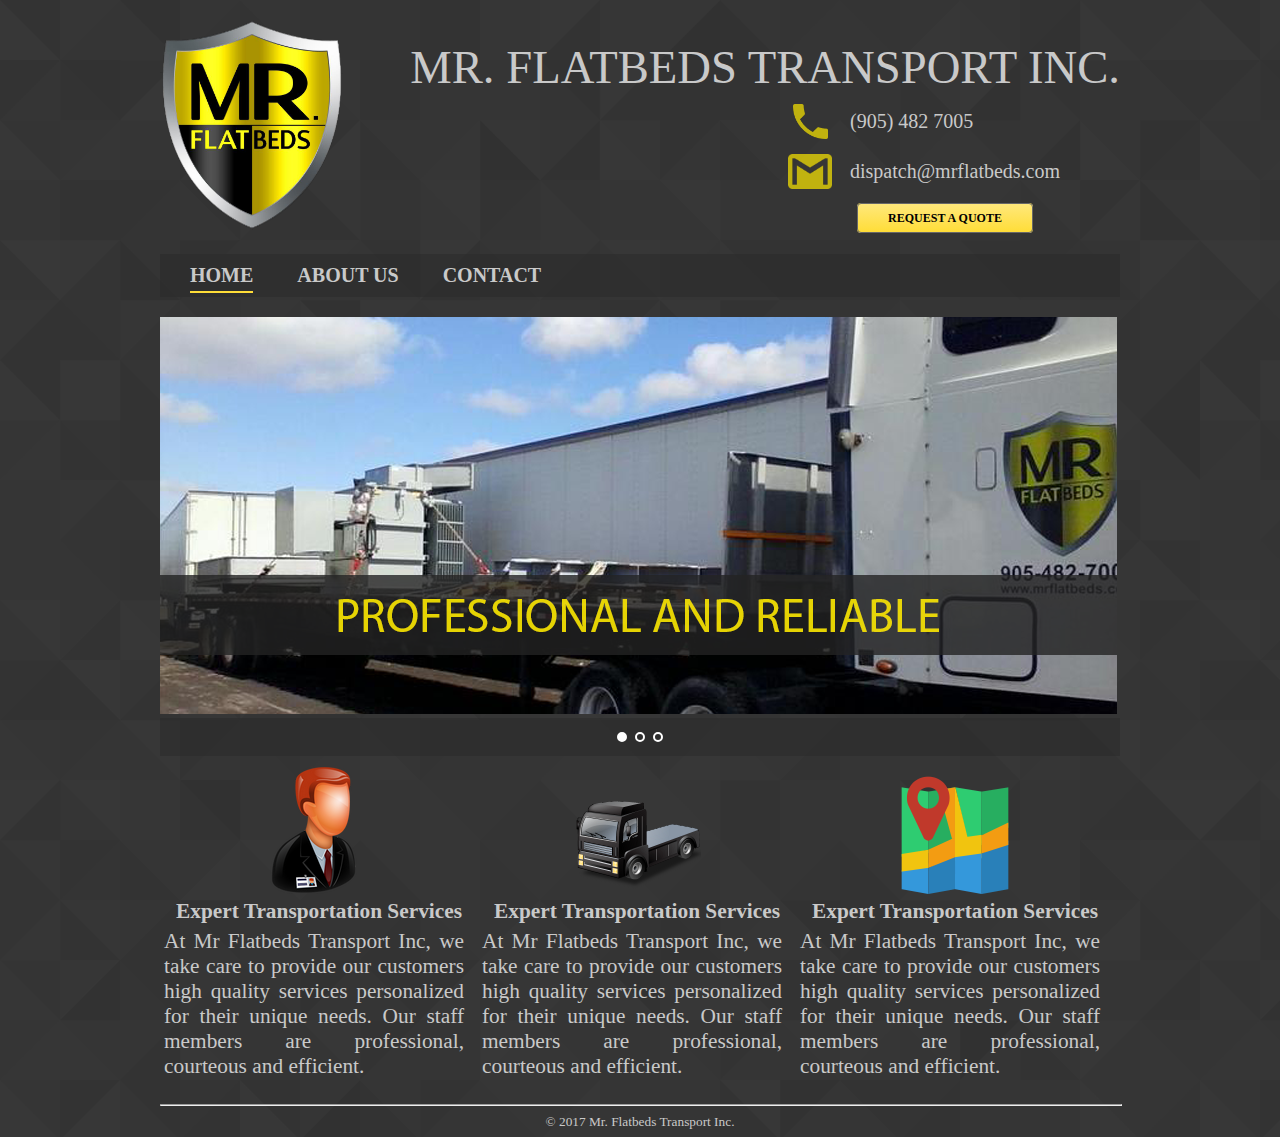
<file: index.html>
<!DOCTYPE html>
<html lang="en">
<head>
    <meta charset="utf-8">
    <title>Mr. Flatbeds</title>
    <meta name="description" content="Mr. Flatbeds Transport Inc. Professional and reliable flatbed transport services.">
    <meta name="author" content="Vineet George">
    <link rel="stylesheet" type="text/css" href="css/style.css">
    <link rel="stylesheet" type="text/css" href="css/unslider.css">
    <link rel="stylesheet" type="text/css" href="css/unslider-dots.css">
    <meta name="viewport" content="width=device-width, initial-scale=1.0">
</head>
<body>
    <header>
        <div id="logo">
            <img src="images/logo.png" height="210"/>
            <div id="title">
                <h1>MR. FLATBEDS TRANSPORT INC.</h1>
                <div id="box">
                    <img src="images/phone.png"/>
                    <div id="icon-text">
                        (905) 482 7005
                    </div>
                    <img src="images/email.png"/>
                    <div id="icon-text">
                        dispatch@mrflatbeds.com
                    </div>
                    <a href="contact.html" class="button">Request a Quote</a>
                </div>
            </div>
            
        </div>
        <nav>
            <ul>
                <li><a href="index.html" class="selected">Home</a></li>
                <li><a href="about.html">About Us</a></li>
                <li><a href="contact.html">Contact</a></li>
            </ul>
        </nav>
    </header>
    
    <div id="content">

        <div class="automatic-slider">
            <ul>
                <li><img src="images/slide_1.png"/></li>
                <li><img src="images/slide_2.png"/></li>
                <li><img src="images/slide_3.png"/></li>
            </ul>
        </div>
        
        <div id="cube">
            <img src="images/staff.png"/>
            <h3>Expert Transportation Services</h3>
            <p>At Mr Flatbeds Transport Inc, we take care to provide our customers high quality services personalized for their unique needs. Our staff members are professional, courteous and efficient.</p>
        </div>
        <div id="cube">
            <img src="images/flatbed.png"/>
            <h3>Expert Transportation Services</h3>
            <p>At Mr Flatbeds Transport Inc, we take care to provide our customers high quality services personalized for their unique needs. Our staff members are professional, courteous and efficient.</p>
        </div>
        <div id="cube">
            <img src="images/map.png"/>
            <h3>Expert Transportation Services</h3>
            <p>At Mr Flatbeds Transport Inc, we take care to provide our customers high quality services personalized for their unique needs. Our staff members are professional, courteous and efficient.</p>
        </div>
        
    </div>
    
    <hr/>
    <footer>
        <p>&copy 2017 Mr. Flatbeds Transport Inc.</p>
    </footer>
    <script src="//code.jquery.com/jquery-2.1.4.min.js"></script>
	<script src="javascript/unslider-min.js"></script>
    <script>$('.automatic-slider').unslider({
            autoplay: true,
            infinite: true
        });</script>
</body>
</html>
</file>
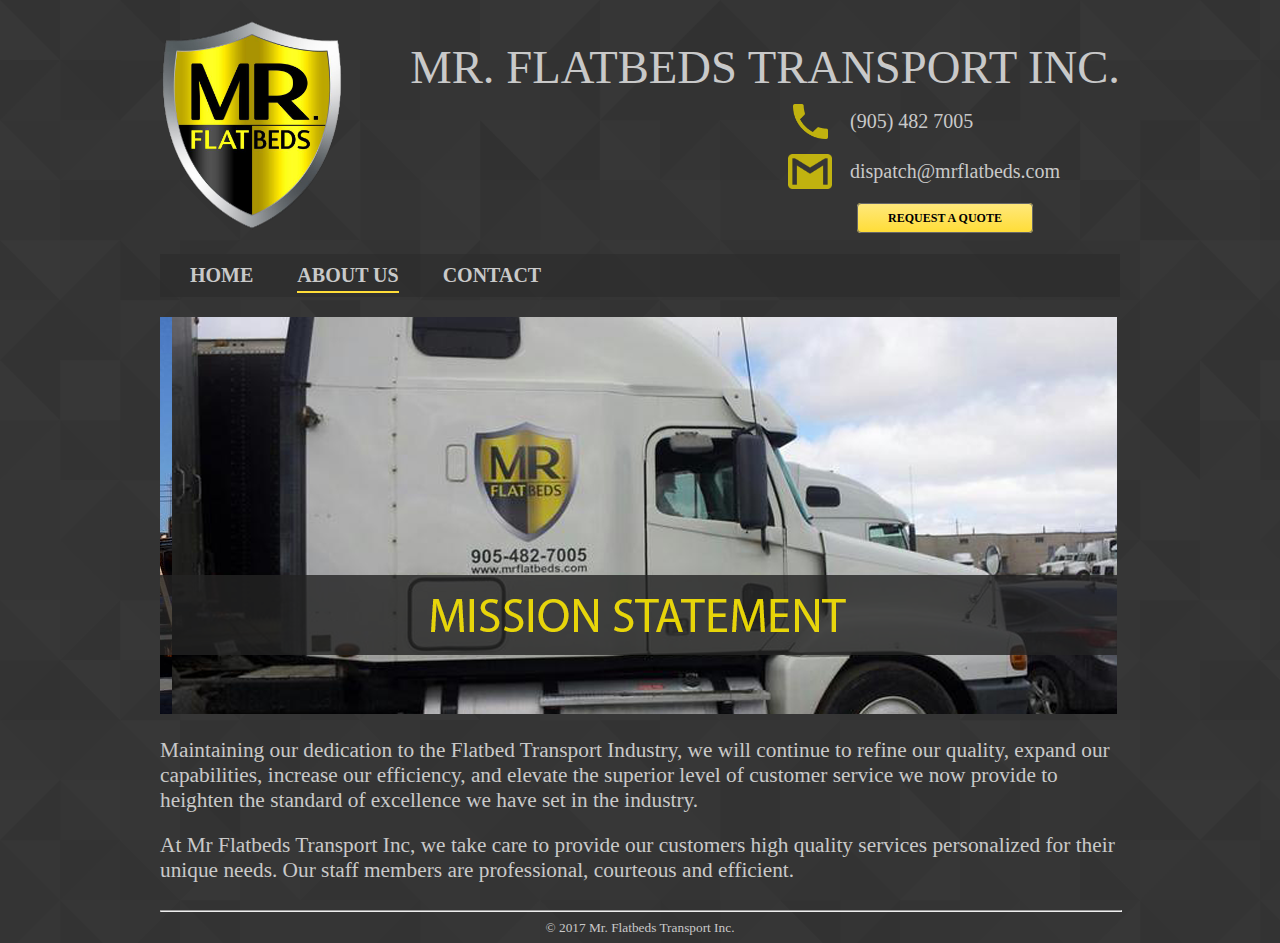
<file: about.html>
<!DOCTYPE html>
<html lang="en">
<head>
    <meta charset="utf-8">
    <title>Mr. Flatbeds</title>
    <meta name="description" content="Mr. Flatbeds Transport Inc. Professional and reliable flatbed transport services.">
    <meta name="author" content="Vineet George">
    <link rel="stylesheet" type="text/css" href="css/style.css">
</head>
<body>
    <header>
        <div id="logo">
            <img src="images/logo.png" height="210"/>
            <div id="title">
                <h1>MR. FLATBEDS TRANSPORT INC.</h1>
                <div id="box">
                    <img src="images/phone.png"/>
                    <div id="icon-text">
                        (905) 482 7005
                    </div>
                    <img src="images/email.png"/>
                    <div id="icon-text">
                        dispatch@mrflatbeds.com
                    </div>
                    <a href="contact.html" class="button">Request a Quote</a>
                </div>
            </div>
            
        </div>
        <nav>
            <ul>
                <li><a href="index.html">Home</a></li>
                <li><a href="about.html" class="selected">About Us</a></li>
                <li><a href="contact.html">Contact</a></li>
            </ul>
        </nav>
    </header>
    
    <div id="content">

        <img src="images/mission.png"/>
        <article>
            Maintaining our dedication to the Flatbed Transport Industry, we will continue to refine our quality, expand our capabilities, increase our efficiency, and elevate the superior level of customer service we now provide to heighten the standard of excellence we have set in the industry.
        </article>
        <article>
            At Mr Flatbeds Transport Inc, we take care to provide our customers high quality services personalized for their unique needs. Our staff members are professional, courteous and efficient.
        </article>
        
    </div>
    
    <hr/>
    <footer>
        <p>&copy 2017 Mr. Flatbeds Transport Inc.</p>
    </footer>
</body>
</html>
</file>
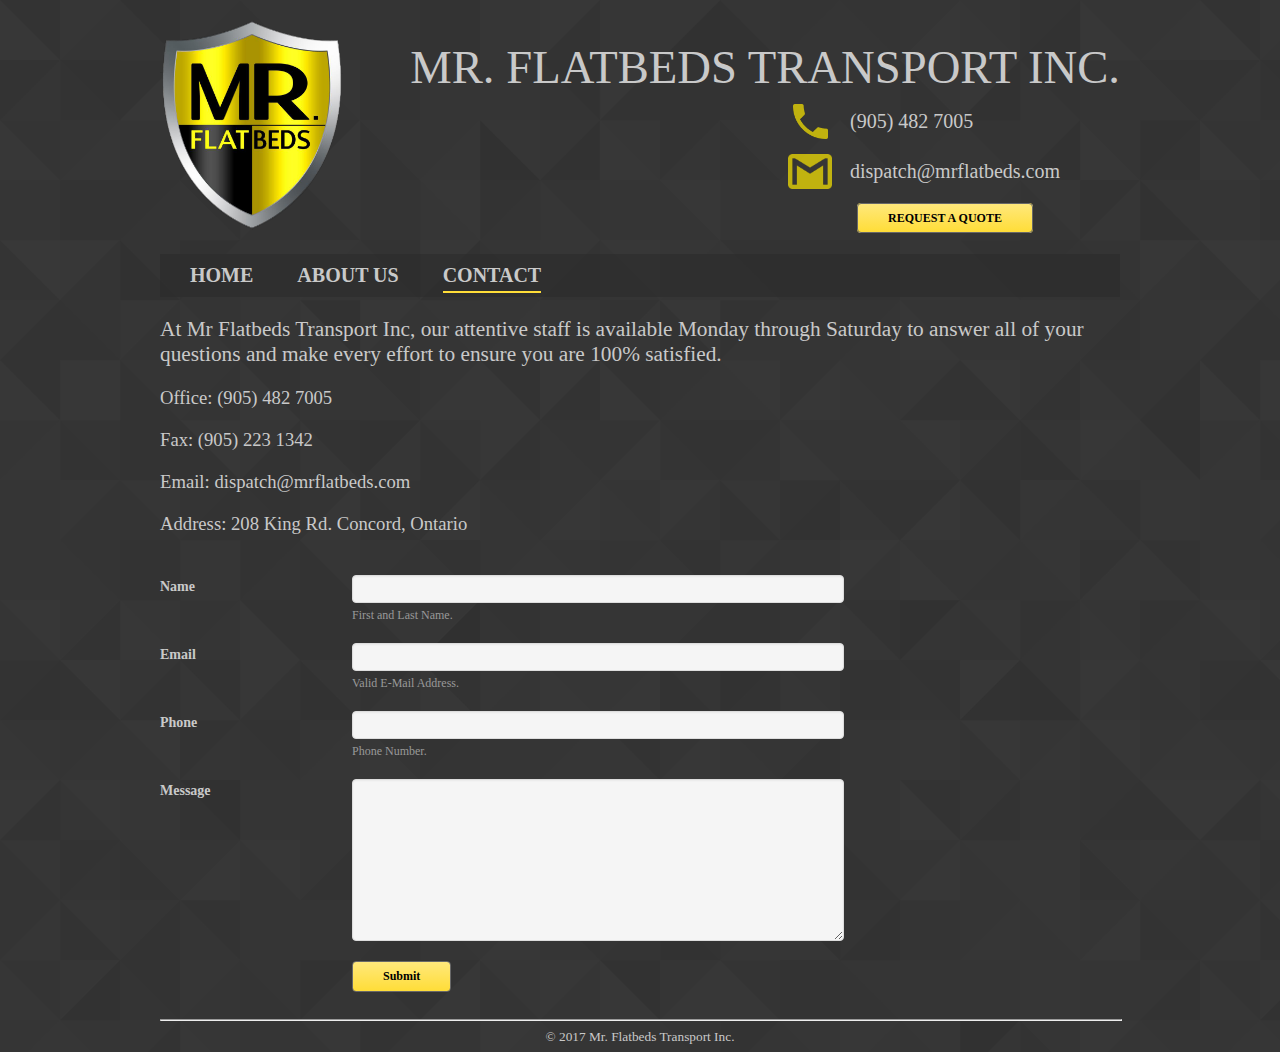
<file: contact.html>
<!DOCTYPE html>
<html lang="en">
<head>
    <meta charset="utf-8">
    <title>Mr. Flatbeds</title>
    <meta name="description" content="Mr. Flatbeds Transport Inc. Professional and reliable flatbed transport services.">
    <meta name="author" content="Vineet George">
    <link rel="stylesheet" type="text/css" href="css/style.css">
</head>
<body>
    <header>
        <div id="logo">
            <img src="images/logo.png" height="210"/>
            <div id="title">
                <h1>MR. FLATBEDS TRANSPORT INC.</h1>
                <div id="box">
                    <img src="images/phone.png"/>
                    <div id="icon-text">
                        (905) 482 7005
                    </div>
                    <img src="images/email.png"/>
                    <div id="icon-text">
                        dispatch@mrflatbeds.com
                    </div>
                    <a href="#" class="button">Request a Quote</a>
                </div>
            </div>
            
        </div>
        <nav>
            <ul>
                <li><a href="index.html">Home</a></li>
                <li><a href="about.html">About Us</a></li>
                <li><a href="contact.html" class="selected">Contact</a></li>
            </ul>
        </nav>
    </header>
    
    <article>
        At Mr Flatbeds Transport Inc, our attentive staff is available Monday through Saturday to answer all of your questions and make every effort to ensure you are 100% satisfied.
    </article>
    
    <h5>
        Office: (905) 482 7005
    </h5>
    <h5>
        Fax: (905) 223 1342
    </h5>
    <h5>
        Email: dispatch@mrflatbeds.com
    </h5>
    <h5>
        Address: 208 King Rd. Concord, Ontario
    </h5>
    
    
    
    <div id="content">
        <form action="/" method="post">
            <fieldset>
                <label for="name">Name</label>
                <input type="text" id="name" class="form-text" />
                <p class="form-help">First and Last Name.</p>
            </fieldset> 	
            <fieldset>
                <label for="email">Email</label>
                <input type="email" id="email" class="form-text" />
                <p class="form-help">Valid E-Mail Address.</p>
            </fieldset>
            <fieldset>
                <label for="phone">Phone</label>
                <input type="number" id="number" class="form-text" />
                <p class="form-help">Phone Number.</p>
            </fieldset>
            <fieldset>
                <label for="message">Message</label>
                <textarea id="message"></textarea>
            </fieldset>
            <fieldset class="form-actions">
                <input type="submit" value="Submit" />
            </fieldset>
        </form>			

    </div>
    
    <hr/>
    <footer>
        <p>&copy 2017 Mr. Flatbeds Transport Inc.</p>
    </footer>
</body>
</html>
</file>
<file: css/style.css>
html, body, div, span, applet, object, iframe,
h1, h2, h3, h4, h5, h6, p, blockquote, pre,
a, abbr, acronym, address, big, cite, code,
del, dfn, em, img, ins, kbd, q, s, samp,
small, strike, strong, sub, sup, tt, var,
b, u, i, center,
dl, dt, dd, ol, ul, li,
fieldset, form, label, legend,
table, caption, tbody, tfoot, thead, tr, th, td,
article, aside, canvas, details, embed, 
figure, figcaption, footer, header, hgroup, 
menu, nav, output, ruby, section, summary,
time, mark, audio, video {
	margin: 0;
	padding: 0;
	border: 0;
	font-size: 100%;
	font: inherit;
	vertical-align: baseline;
}

body {
    width: 960px;
    margin: 0 auto;
    background-image: url(bg.png);
}

h1 {
    font-family:'Franklin Gothic Medium';
    font-weight: 400;
    font-size: 35pt;
    padding-top: 20px;
    color: #c9c9c9;
    margin-right: 0px;
    -webkit-transition: all 200ms ease-in-out;
    -moz-transition: all 200ms ease-in-out;
    cursor: pointer;
}

h1:hover {
    text-shadow: 1px 4px 6px #606060, 0 0 0 #000, 1px 4px 6px #606060;
}

#logo {
    padding-top: 20px;
    padding-bottom: 20px;
}

#title {
    float: right;
}

#box {
    width: 330px;
    text-align: center;
    padding: 10px;
    color: #c9c9c9;
    font-family:'Franklin Gothic Medium';
    font-size: 15pt;
    float: right;
}

#box img {
    opacity: 0.7;
    height: 35px;
    padding-bottom: 10px
}

#icon-text {
    float: right;
    text-align: left;
    padding-left: 10px;
    line-height: 35px;
    width: 260px
}

.button {
    margin: 0;
    padding: 7px 30px;
    font-size: 12px;
    color: black;
    font-family: 'Open Sans';
    font-weight: bold;
    border: 1px solid #686868;
    background: -moz-linear-gradient(top, #ffe87b  0%,#ffdd38 100%);
    background: -webkit-linear-gradient(top, #ffe87b  0%,#ffdd38 100%);
    -webkit-border-radius: 4px;
    -moz-border-radius: 4px;
    border-radius: 4px;
    text-transform: uppercase;
    text-decoration: none;
}

a {
    color: #00b93d;
}

nav {
    padding: 10px;
    background-color: rgba(43, 43, 43, 0.6);
}

nav li {
    display: inline;
    list-style-type: none;
    padding: 0 20px 0 20px;
}

nav a {
    text-decoration: none;
    font-family:'Franklin Gothic Medium';
    font-weight: 600;
    font-size: 15pt;
    color: #c9c9c9;
    text-transform: uppercase;
    border-bottom-style: solid;
    border-color: rgba(0,0,0,0);
    border-width: 2px;
    padding-bottom: 5px;
    -webkit-transition: all 200ms ease-in-out;
    -moz-transition: all 200ms ease-in-out;
}

nav a:hover {
    border-bottom-style: solid;
    border-color: #ffdd38;
}

.selected {
    border-bottom-style: solid;
    border-color: #ffdd38;
}

hr {
    width: 960px;
    margin-top: 7px;
}

#content {
    padding: 20px 0 20px 0;
}

#cube {
    width: 310px;
    float: left;
    margin: 0 4px 25px 4px;
    padding-top: 10px;
}

#cube img {
    display: block;
    margin: auto;
    padding-bottom: 5px;
}

#cube p {
    text-decoration: none;
    font-family:'Open Sans';
    font-weight: 100;
    font-size: 16pt;
    color: #c9c9c9;
    text-align: justify;
    width: 300px;
}

h2 {
    text-decoration: none;
    font-family:'Franklin Gothic Medium';
    font-weight: 600;
    font-size: 20pt;
    color: #c9c9c9;
    text-align: center;
    text-transform: uppercase;
    padding-bottom: 10px;
}

h3 {
    text-decoration: none;
    font-family:'Franklin Gothic Medium';
    font-weight: 600;
    font-size: 16pt;
    color: #c9c9c9;
    text-align: center;
    padding-bottom: 5px;
}

article {
    text-decoration: none;
    font-family:'Open Sans';
    font-weight: 100;
    font-size: 16pt;
    color: #c9c9c9;
    padding-top: 20px;
}

h5 {
    text-decoration: none;
    font-family:'Open Sans';
    font-weight: 100;
    font-size: 14pt;
    color: #c9c9c9;
    padding-top: 20px;
}

form {
    padding-top: 20px;
}

form fieldset {
    margin: 0 0 10px 0;
    padding: 0 0 10px 0;
    font-size: 14px;
}

form fieldset.form-actions {
    margin: 0 0 0 20%;
    padding: 0;
    border: none;
}

form fieldset.check {
    padding-left: 20%;	
}

form fieldset label {
    float: left;
    width: 20%;
    margin: 4px 0 5px 0;
    color: #c9c9c9;
    font-family:'Open Sans';
    font-weight: 600;
}

form fieldset input.form-text,
form fieldset textarea {
    display: block;
    width: 50%;
    padding: 5px;
    font-size: 14px;
    border: 1px solid #ddd;
    background: #f5f5f5;
    -webkit-box-shadow: inset 0 1px 2px rgba(0,0,0,.05);
    -moz-box-shadow: inset 0 1px 2px rgba(0,0,0,.05);
    -webkit-box-shadow: inset 0 1px 2px rgba(0,0,0,.05);
    -webkit-border-radius: 4px;
    -moz-border-radius: 4px;
    border-radius: 4px;
}

form fieldset input.form-text:focus {
    border: 1px solid #ccc;
    background: #fff;
}

form fieldset textarea {
    height: 150px;
}

form fieldset p.form-help {
    margin: 5px 0 0 20%;
    font-size: 12px;
    font-family: 'Open Sans';
    color: #999;
}

form input[type="submit"] {
    margin: 0;
    padding: 7px 30px;
    font-size: 12px;
    color: black;
    font-family: 'Open Sans';
    font-weight: bold;
    border: 1px solid #686868;
    background: -moz-linear-gradient(top, #ffe87b  0%,#ffdd38 100%);
    background: -webkit-linear-gradient(top, #ffe87b  0%,#ffdd38 100%);
    -webkit-border-radius: 4px;
    -moz-border-radius: 4px;
    border-radius: 4px;
}

form input[type="submit"]:hover,
form input[type="submit"]:focus {
    border: 1px solid #686868;
    background: #ffdd38;
}

form input[type="submit"]:active {
    background: -moz-linear-gradient(top, #ffe87b  0%,#ffdd38 100%);
    background: -webkit-linear-gradient(top, #ffe87b  0%,#ffdd38 100%);
}

@media screen and (max-width: 600px) {
    form fieldset label {
	display: block;
	float: none;
	width: auto;
	margin: 0 0 5px 0;
    }
    form fieldset.form-actions,
    form fieldset p.form-help {
	margin-left: 0;
	padding-left: 0;
    }
    form fieldset input.form-text,
    form fieldset textarea {
	width: 100%;
	-webkit-box-sizing: border-box;
	-moz-box-sizing: border-box;
	box-sizing: border-box;
    }
}

footer p{
    font-family:'Open Sans';
    font-size: 10pt;
    color: #292929;
    text-align: center;
    padding-bottom: 7px;
    color: #c9c9c9;
}
</file>
<file: css/unslider.css>
.unslider{overflow:auto;margin:0;padding:0}.unslider-wrap{position:relative}.unslider-wrap.unslider-carousel>li{float:left}.unslider-vertical>ul{height:100%}.unslider-vertical li{float:none;width:100%}.unslider-fade{position:relative}.unslider-fade .unslider-wrap li{position:absolute;left:0;top:0;right:0;z-index:8}.unslider-fade .unslider-wrap li.unslider-active{z-index:10}.unslider li,.unslider ol,.unslider ul{list-style:none;margin:0;padding:0;border:none}.unslider-arrow{position:absolute;left:20px;z-index:2;cursor:pointer}.unslider-arrow.next{left:auto;right:20px}
</file>
<file: css/unslider-dots.css>
/**
 *   Here's where everything gets included. You don't need
 *   to change anything here, and doing so might break
 *   stuff. Here be dragons and all that.
 */
/**
 *   Default variables
 *
 *   While these can be set with JavaScript, it's probably
 *   better and faster to just set them here, compile to
 *   CSS and include that instead to use some of that
 *   hardware-accelerated goodness.
 */
.unslider-nav ol {
  list-style: none;
  text-align: center;
}
.unslider-nav ol li {
  display: inline-block;
  width: 6px;
  height: 6px;
  margin: 0 4px;
  background: transparent;
  border-radius: 5px;
  overflow: hidden;
  text-indent: -999em;
  border: 2px solid #fff;
  cursor: pointer;
}
.unslider-nav ol li.unslider-active {
  background: #fff;
  cursor: default;
}
</file>
